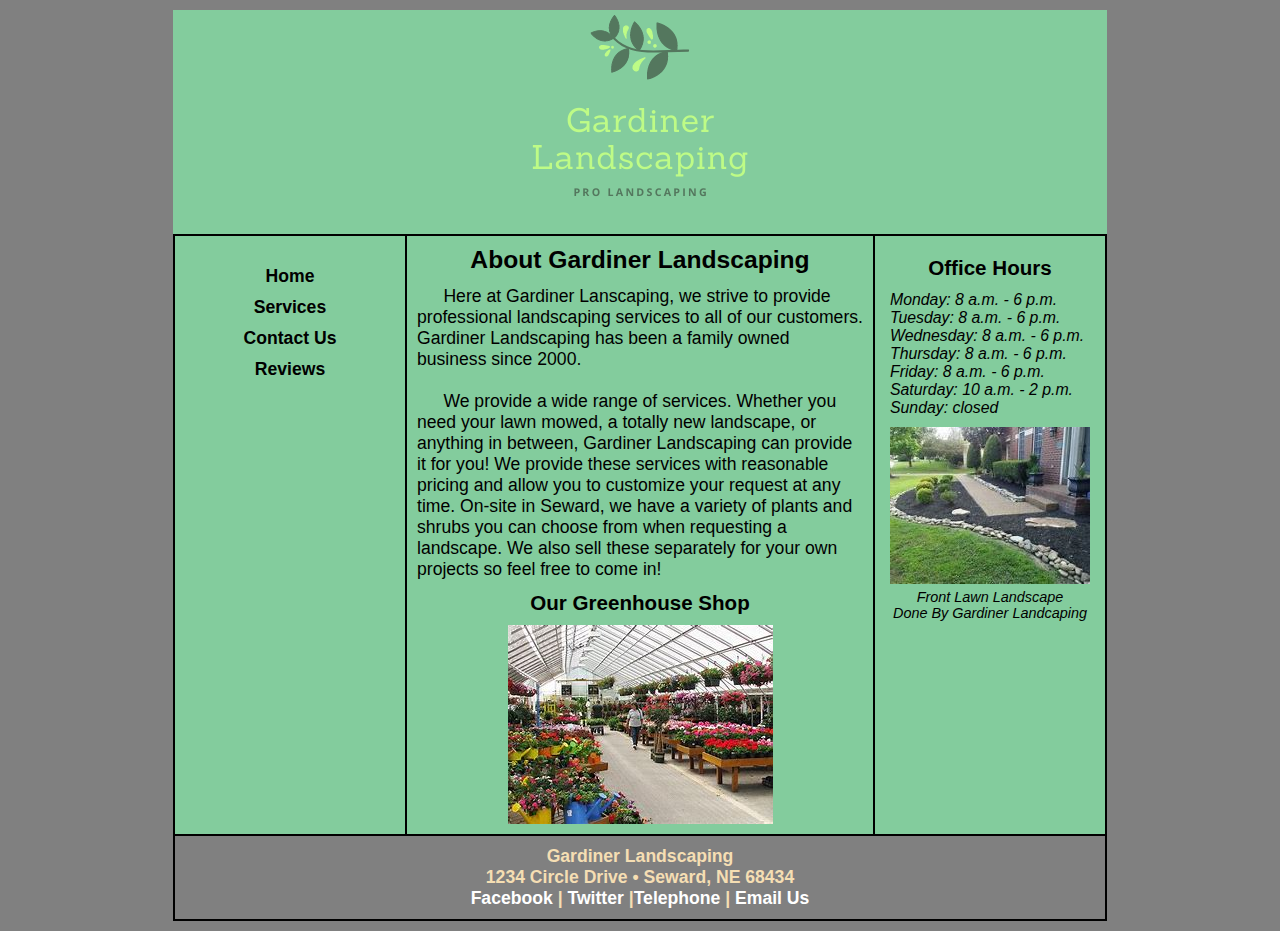
<file: index.html>
<!DOCTYPE html>
<html lang="en">
  <head>
	<!-- 
		Final Project CMIS 410
		Author: Caden Gardiner
		Date: 11/7/2021
		
		These web pages are for educational purposes only, all content should be considered fictional. 
	
	-->

<meta http-equiv = "Content-Type" content = "text/html; charset=utf-8" />
<title>Gardiner Lanscaping</title>
   <link href="css/styles.css" rel="stylesheet" />


</head>

<body>

<div id = "container"> 

<header> 

<a href="index.html"><img src="images/gl_logo.png" alt="Gardiner Landscaping Logo"/></a>

</header> 

<div id = "wrapper">
		 
<nav> 
	<ul>
	  <li><a href = "index.html">Home</a></li>
	  <li><a href = "services.html">Services</a></li>
	  <li><a href = "contact.html">Contact Us</a></li>
	  <li><a href = "reviews.html">Reviews</a></li>
	</ul>
</nav> 
	 
<article id = "main"> 

<h2>About Gardiner Landscaping</h2>
	<p>Here at Gardiner Lanscaping, we strive to provide professional landscaping services to all of our customers. Gardiner Landscaping has been a family owned business since 2000.</p> <br>

	<p>We provide a wide range of services. Whether you need your lawn mowed,  a totally new landscape, or anything in between, Gardiner Landscaping can provide it for you! We provide these services with reasonable pricing and allow you to customize your request at any time. On-site in Seward, we have a variety of plants and shrubs you can choose from when requesting a landscape. We also sell these separately for your own projects so feel free to come in!</p>

<h3>Our Greenhouse Shop</h3>
	<p> <img src = "images/gl_greenhouseshop.jpg" alt = "Our Greenhouse Shop" /> </p>

</article> <!-- end main -->

<aside> 

<h3>Office Hours </h3>

	<p>Monday: 8 a.m. - 6 p.m.</p>
	<p>Tuesday: 8 a.m. - 6 p.m.</p>
	<p>Wednesday:  8 a.m. - 6 p.m.</p>
	<p>Thursday: 8 a.m. - 6 p.m.</p>
	<p>Friday: 8 a.m. - 6 p.m.</p>
	<p>Saturday: 10 a.m. - 2 p.m.</p>
	<p>Sunday: closed</p>

<figure>
  <img src = "images/gl_frontlawn.jpg" alt = "Front Lawn Landscape"  />

  <figcaption>
    Front Lawn Landscape<br />
    Done By Gardiner Landcaping
  </figcaption> 
</figure>

</aside>   

<footer> 

	<p>Gardiner Landscaping<br />
	1234 Circle Drive &bull; Seward, NE 68434<br />
	<a href = "https://facebook.com" target="_blank">Facebook</a> | <a href = "https://twitter.com" target="_blank">Twitter</a> |<a href="tel:+1234567890">Telephone</a> | <a href="mailto:gardinerlandscaping@example.com">Email Us</a></p>

</footer>  

</div> <!-- end wrapper --> 
</div> <!-- end container -->

</body>
</html>
</file>
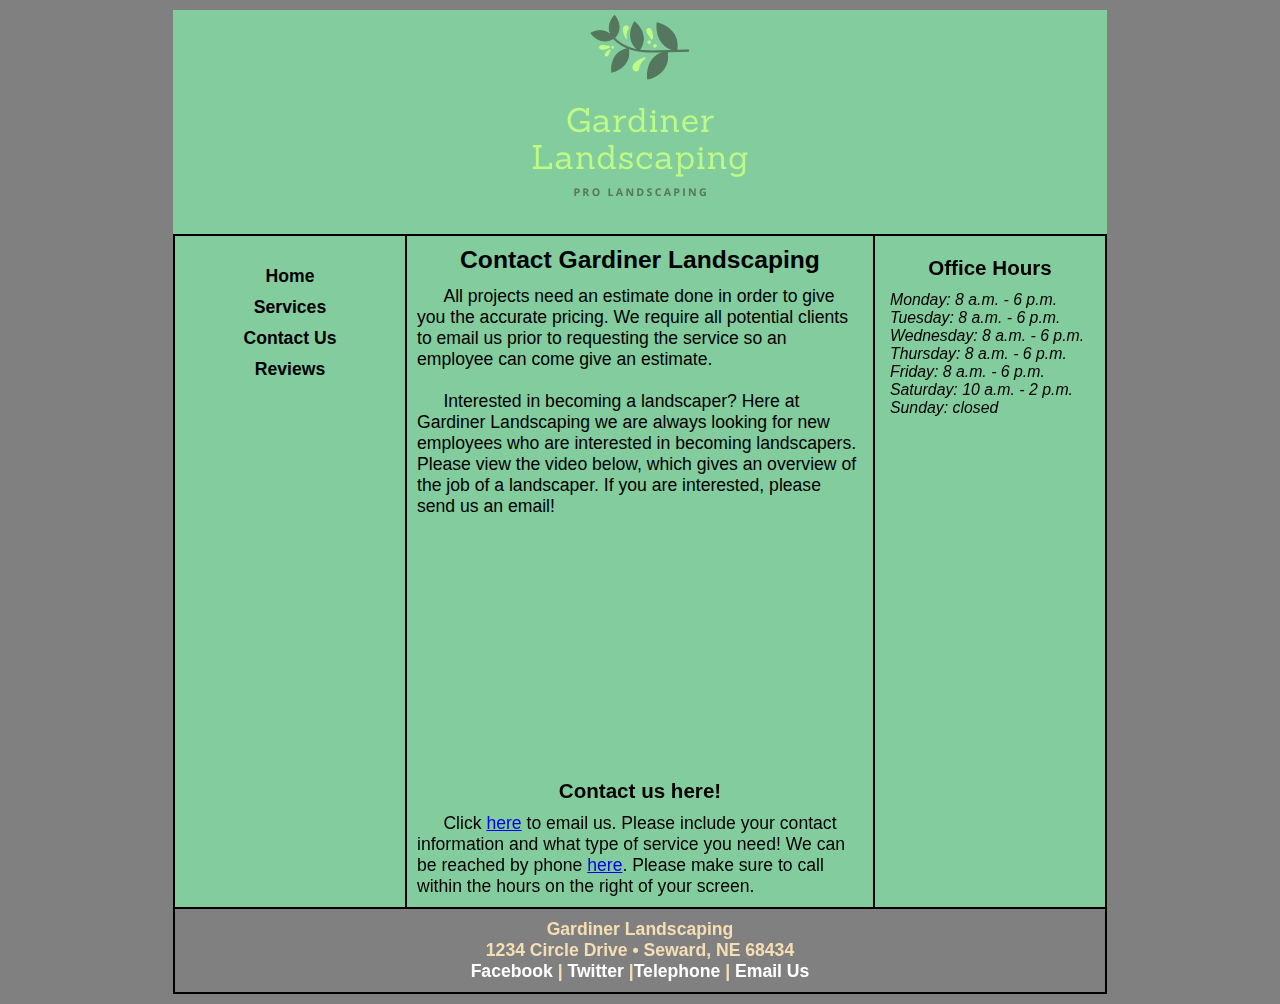
<file: contact.html>
<!DOCTYPE html>
<html lang="en">
  <head>
	<!-- 
		Final Project CMIS 410
		Author: Caden Gardiner
		Date: 11/7/2021
		
		These web pages are for educational purposes only, all content should be considered fictional. 
	
	-->

<meta http-equiv = "Content-Type" content = "text/html; charset=utf-8" />
<title>Gardiner Lanscaping</title>
   <link href="css/styles.css" rel="stylesheet" />


</head>

<body>

<div id = "container"> 

<header> 

<a href="index.html"><img src="images/gl_logo.png" alt="Gardiner Landscaping Logo"/></a>

</header> 

<div id = "wrapper">
		 
<nav> 
	<ul>
	  <li><a href = "index.html">Home</a></li>
	  <li><a href = "services.html">Services</a></li>
	  <li><a href = "contact.html">Contact Us</a></li>
	  <li><a href = "reviews.html">Reviews</a></li>
	</ul>
</nav> 
	 
<article id = "main"> 

<h2>Contact Gardiner Landscaping</h2>
	<p>All projects need an estimate done in order to give you the accurate pricing. We require all potential clients to email us prior to requesting the service so an employee can come give an estimate.</p> <br>

	<p>Interested in becoming a landscaper? Here at Gardiner Landscaping we are always looking for new employees who are interested in becoming landscapers. Please view the video below, which gives an overview of the job of a landscaper. If you are interested, please send us an email!</p><br>
	
	<p> <iframe width="400" height="225" src="https://www.youtube.com/embed/ZNFAcNsB5Yo" title="YouTube video player" frameborder="0" allow="accelerometer; autoplay; clipboard-write; encrypted-media; gyroscope; picture-in-picture" allowfullscreen></iframe></p>

<h3>Contact us here!</h3>
	<p> Click <a href="mailto:gardinerlandscaping@example.com">here</a> to email us. Please include your contact information and what type of service you need! We can be reached by phone <a href="tel:+1234567890">here</a>. Please make sure to call within the hours on the right of your screen. </p>

</article> <!-- end main -->

<aside> 

<h3>Office Hours </h3>

	<p>Monday: 8 a.m. - 6 p.m.</p>
	<p>Tuesday: 8 a.m. - 6 p.m.</p>
	<p>Wednesday:  8 a.m. - 6 p.m.</p>
	<p>Thursday: 8 a.m. - 6 p.m.</p>
	<p>Friday: 8 a.m. - 6 p.m.</p>
	<p>Saturday: 10 a.m. - 2 p.m.</p>
	<p>Sunday: closed</p>

</aside>   

<footer> 

	<p>Gardiner Landscaping<br />
	1234 Circle Drive &bull; Seward, NE 68434<br />
	<a href = "https://facebook.com" target="_blank">Facebook</a> | <a href = "https://twitter.com" target="_blank">Twitter</a> |<a href="tel:+1234567890">Telephone</a> | <a href="mailto:gardinerlandscaping@example.com">Email Us</a></p>

</footer>  

</div> <!-- end wrapper --> 
</div> <!-- end container -->

</body>
</html>
</file>
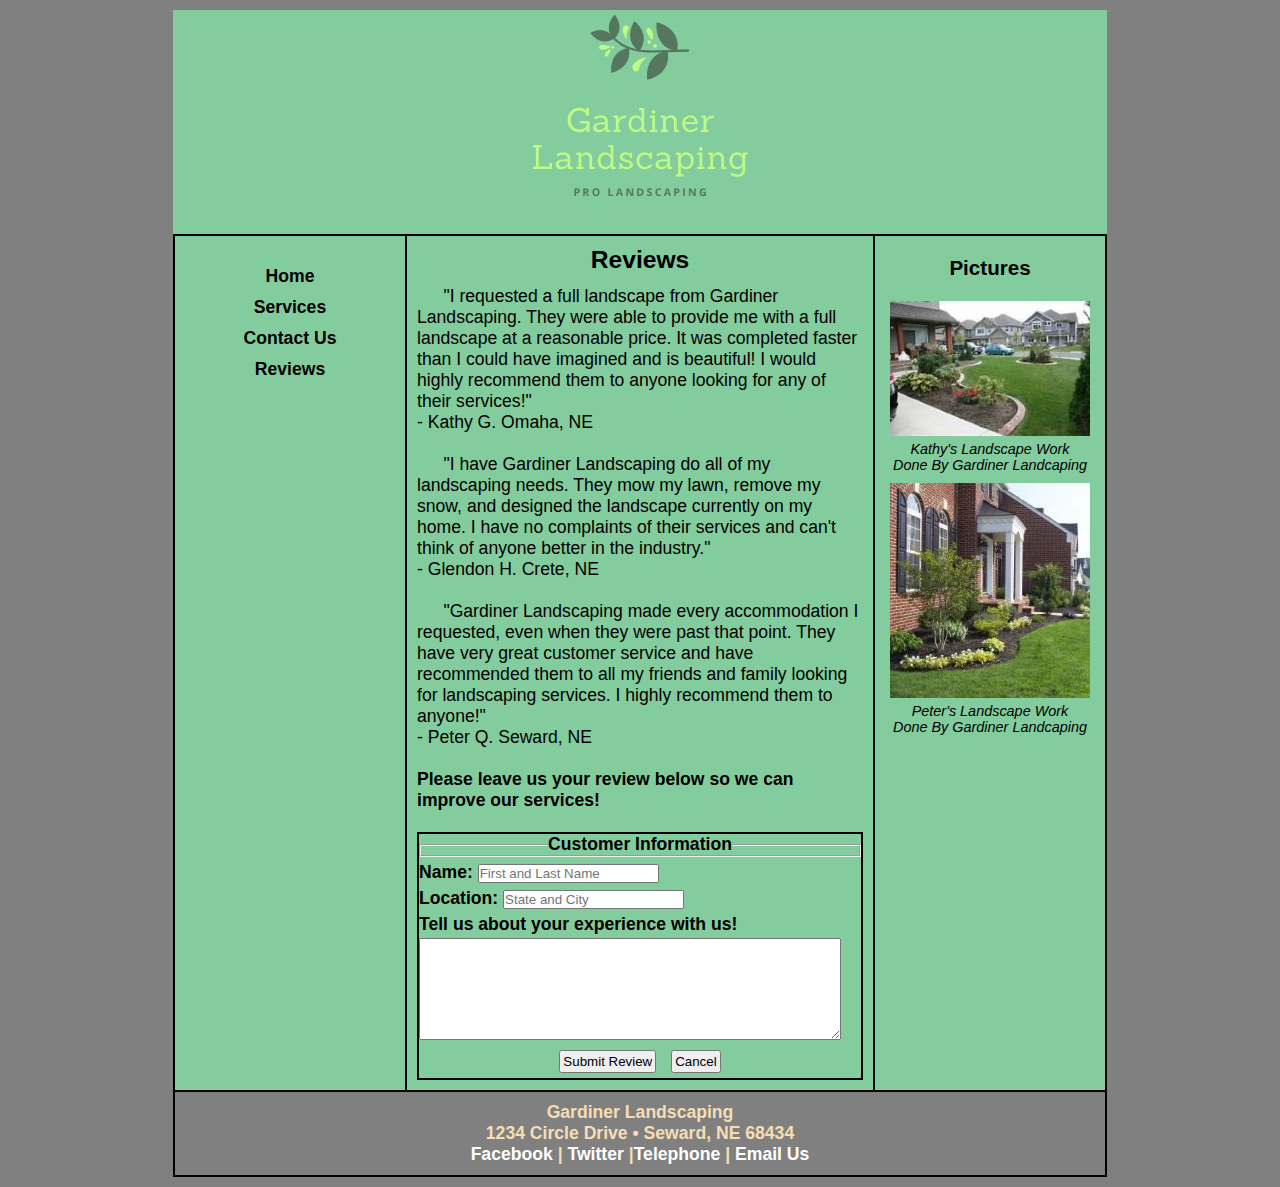
<file: reviews.html>
<!DOCTYPE html>
<html lang="en">
  <head>
	<!-- 
		Final Project CMIS 410
		Author: Caden Gardiner
		Date: 11/17/2021
		
		These web pages are for educational purposes only, all content should be considered fictional. 
	
	-->

<meta http-equiv = "Content-Type" content = "text/html; charset=utf-8" />
<title>Gardiner Lanscaping Services</title>
   <link href="css/styles.css" rel="stylesheet" />


</head>

<body>

<div id = "container"> 

<header> 

<a href="index.html"><img src="images/gl_logo.png" alt="Gardiner Landscaping Logo"/></a>

</header> 

<div id = "wrapper">
		 
<nav> 
	<ul>
	  <li><a href = "index.html">Home</a></li>
	  <li><a href = "services.html">Services</a></li>
	  <li><a href = "contact.html">Contact Us</a></li>
	  <li><a href = "reviews.html">Reviews</a></li>
	</ul>
</nav> 
	 
<article id = "main"> 

<h2>Reviews</h2>

	<p>"I requested a full landscape from Gardiner Landscaping. They were able to provide me with a full landscape at a reasonable price. It was completed faster than I could have imagined and is beautiful! I would highly recommend them to anyone looking for any of their services!" <br>- Kathy G. Omaha, NE</p><br>
	
	<p>"I have Gardiner Landscaping do all of my landscaping needs. They mow my lawn, remove my snow, and designed the landscape currently on my home. I have no complaints of their services and can't think of anyone better in the industry." <br>- Glendon H. Crete, NE</p><br>
	
	<p>"Gardiner Landscaping made every accommodation I requested, even when they were past that point. They have very great customer service and have recommended them to all my friends and family looking for landscaping services. I highly recommend them to anyone!"<br>- Peter Q. Seward, NE</p><br>
	
	<h4>Please leave us your review below so we can improve our services!</h4><br>
	
	<form id="review">
		<fieldset id="customerInfo">
			<legend><b>Customer Information</b></legend>
		</fieldset>
			
		<div class="formRow">
			<label for="name"><b>Name:</b></label>
			<input name="custName" id="name" type="text" placeholder="First and Last Name" />
		</div>
		
		<div class="formRow">
			<label for="location"><b>Location:</b></label>
			<input name="customerLocation" id="location" type="text" placeholder="State and City" />
		</div>
		
		<label for="commBox"><b>Tell us about your experience with us!</b></label>
		<textarea name="customerReview" id="commBox"></textarea>
		
		<div id="buttons">
			<input type="submit" value="Submit Review" />
			<input type="reset" value="Cancel" />
		</div>
	</form>
		
</article> <!-- end main -->

<aside> 

<h3>Pictures</h3>

<figure>
  <img src = "images/gl_kathy.jpg" alt = "Kathy's Yard Landscape"  />

  <figcaption>
    Kathy's Landscape Work<br />
    Done By Gardiner Landcaping
  </figcaption> 
</figure>

<figure>
  <img src = "images/gl_peter.jpg" alt = "Peter's Yard Landscape"  />

  <figcaption>
    Peter's Landscape Work<br />
    Done By Gardiner Landcaping
  </figcaption> 
</figure>

</aside>

<footer> 

	<p>Gardiner Landscaping<br />
	1234 Circle Drive &bull; Seward, NE 68434<br />
	<a href = "https://facebook.com" target="_blank">Facebook</a> | <a href = "https://twitter.com" target="_blank">Twitter</a> |<a href="tel:+1234567890">Telephone</a> | <a href="mailto:gardinerlandscaping@example.com">Email Us</a></p>

</footer>  

</div> <!-- end wrapper --> 
</div> <!-- end container -->

</body>
</html>
</file>
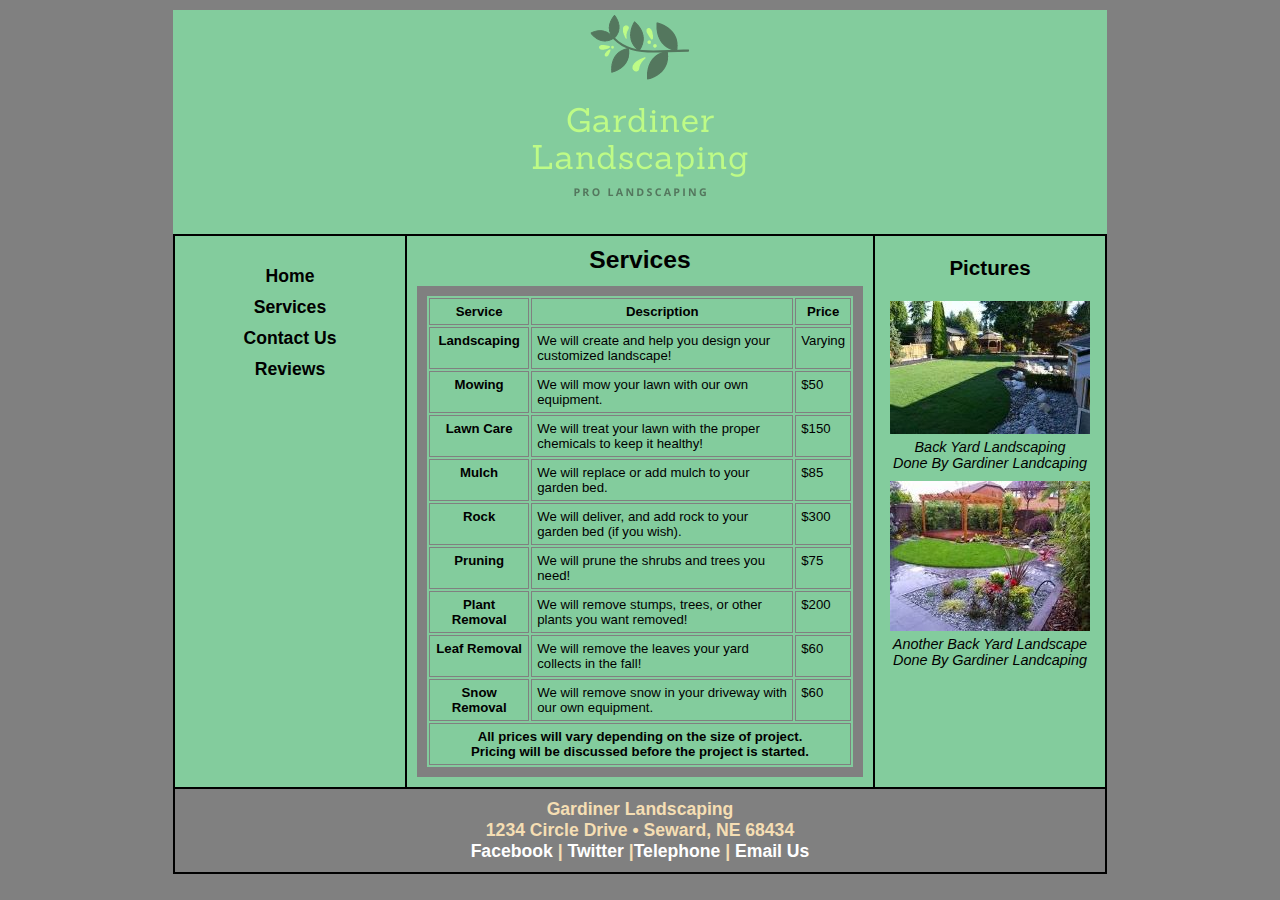
<file: services.html>
<!DOCTYPE html>
<html lang="en">
  <head>
	<!-- 
		Final Project CMIS 410
		Author: Caden Gardiner
		Date: 11/17/2021
		
		These web pages are for educational purposes only, all content should be considered fictional. 
	
	-->

<meta http-equiv = "Content-Type" content = "text/html; charset=utf-8" />
<title>Gardiner Lanscaping Services</title>
   <link href="css/styles.css" rel="stylesheet" />


</head>

<body>

<div id = "container"> 

<header> 

<a href="index.html"><img src="images/gl_logo.png" alt="Gardiner Landscaping Logo"/></a>

</header> 

<div id = "wrapper">
		 
<nav> 
	<ul>
	  <li><a href = "index.html">Home</a></li>
	  <li><a href = "services.html">Services</a></li>
	  <li><a href = "contact.html">Contact Us</a></li>
	  <li><a href = "reviews.html">Reviews</a></li>
	</ul>
</nav> 
	 
<article id = "main"> 

<h2>Services</h2>
	<table class="services">
		<thead>
			<tr>
				<th>Service</th>
				<th>Description</th>
				<th>Price</th>
			</tr>
		</thead>
		
		<tbody>
		
			<tr>
				<th>Landscaping</th>
				<td>We will create and help you design your customized landscape!</td>
				<td>Varying</td>
			</tr>
			
			<tr>
				<th>Mowing</th>
				<td>We will mow your lawn with our own equipment.</td>
				<td>$50</td>
			</tr>
			
			<tr>
				<th>Lawn Care</th>
				<td>We will treat your lawn with the proper chemicals to keep it healthy!</td>
				<td>$150</td>
			</tr>
			
			<tr>
				<th>Mulch</th>
				<td>We will replace or add mulch to your garden bed.</td>
				<td>$85</td>
			</tr>
			
			<tr>
				<th>Rock</th>
				<td>We will deliver, and add rock to your garden bed (if you wish).</td>
				<td>$300</td>
			</tr>
			
			<tr>
				<th>Pruning</th>
				<td>We will prune the shrubs and trees you need!</td>
				<td>$75</td>
			</tr>
			
			<tr>
				<th>Plant Removal</th>
				<td>We will remove stumps, trees, or other plants you want removed!</td>
				<td>$200</td>
			</tr>
			
			<tr>
				<th>Leaf Removal</th>
				<td>We will remove the leaves your yard collects in the fall!</td>
				<td>$60</td>
			</tr>
			
			<tr>
				<th>Snow Removal</th>
				<td>We will remove snow in your driveway with our own equipment.</td>
				<td>$60</td>
			</tr>
			
		<tfoot>
			<tr>
				<td colspan="3"><b>All prices will vary depending on the size of project.<br>
				Pricing will be discussed before the project is started.</b></td>
			</tr>
	</table>


</article> <!-- end main -->

<aside> 

<h3>Pictures</h3>

<figure>
  <img src = "images/gl_backyard.jpg" alt = "Back Yard Landscape"  />

  <figcaption>
    Back Yard Landscaping<br />
    Done By Gardiner Landcaping
  </figcaption> 
</figure>

<figure>
  <img src = "images/gl_backyard2.jpg" alt = "2nd Back Yard Landscape"  />

  <figcaption>
    Another Back Yard Landscape<br />
    Done By Gardiner Landcaping
  </figcaption> 
</figure>

</aside>

<footer> 

	<p>Gardiner Landscaping<br />
	1234 Circle Drive &bull; Seward, NE 68434<br />
	<a href = "https://facebook.com" target="_blank">Facebook</a> | <a href = "https://twitter.com" target="_blank">Twitter</a> |<a href="tel:+1234567890">Telephone</a> | <a href="mailto:gardinerlandscaping@example.com">Email Us</a></p>

</footer>  

</div> <!-- end wrapper --> 
</div> <!-- end container -->

</body>
</html>
</file>
<file: css/styles.css>
@charset "utf-8";
/*
   sample start file for final project - educational use only
   
   Author:   Caden Gardiner
   Date:     11/7/2021
   
  

*/

* {
    margin: 0; 
    padding: 0;
}

body {
    font-size: 1.1em;
    font-family: Arial, Helvetica, sans-serif;
	background-color: grey;
}

#container {
    width: 934px;
    border-width: 1px;
    margin: 0 auto;
    background-color: #83CC9D;
}


header {
    width: 934px;	/* reduced by 20px to accommodate shadow */
    margin-bottom: 30px;
    margin-top: 10px;
    text-align: center;
    border: 1px;
	background-color: #83CC9D;
}

nav {
    width: 200px;
    margin: 0 5px 0 5px; 
    padding: 25px 10px 0 10px;
    float: left;
    text-align: center;
}

nav ul {
    font-weight: bold;
    list-style: none;
}

nav ul li a {
    padding: 5px;
    color: black;
	border: 1px;
	border-color: black;
    text-decoration: none;
    display:block;
}

nav ul li a:hover {
    background: gray;
    border-radius: 10px;
    color: white;
}

#main {
    width: 446px;
    padding: 10px;
    float: left;
    color: black;
    border-left: 2px solid;
    border-right: 2px solid;     
}

#main p {
    text-indent: 1.5em;
}

figure{
    padding-top: 10px;
    text-align: center;
}

figcaption {
    font-style: italic;
	font-size: .82em;
}

aside {
    width: 200px;
    margin: 0 5px 0 5px;
    padding: 10px;
    float: right;
}

aside p {
    font-style: italic;
    font-size: 0.9em;
}

h2 {
    font-size: 1.4em;
    text-align: center;
    padding-bottom: 0.5em;
}

h3 {
    text-align: center;
    padding-bottom: 0.5em;
    padding-top: 0.5em;
}

p > img {
	display: block;
	margin-left: auto;
	margin-right: auto;
}

footer {
    width: 910px;
    margin: 0;
    padding: 10px;
    background-color: gray;
    clear: both;
    color: wheat;
    font-weight: bold;
    text-align: center;
	border-top: 2px solid black;
}

#wrapper {
    width: 930px;
    margin-bottom: 10px;
    border: 2px solid;
}/* navigation for footer */
footer a:link {
    color: white;
    text-decoration: none;
}

footer a:visited {
    color: navy;
    background-color: grey;
    text-decoration: none;
}

footer a:hover {
    text-decoration: underline;
}

textarea {
	margin-top: 3px;
	height: 100px;
	width: 95%;
}

div#buttons {
	text-align: center;
	width: 100%
}

input[type='submit'], input[type='reset'] {
	padding: 2px;
	margin: 5px;
}

form {
	border: 2px solid;
}

div.formRow {
	margin-top: 5px;
	margin-bottom: 5px;
}

legend {
	text-align: center;
}

/* Table Styles */

table.services {
	border: 10px solid gray;
	font-size: 0.75em;
	width: 100%;
}

table.services th, table.services td {
	border: 1px solid gray;
	padding: 5px;
	vertical-align: top;
}

table.services tfoot {
	text-align: center;
}
</file>
